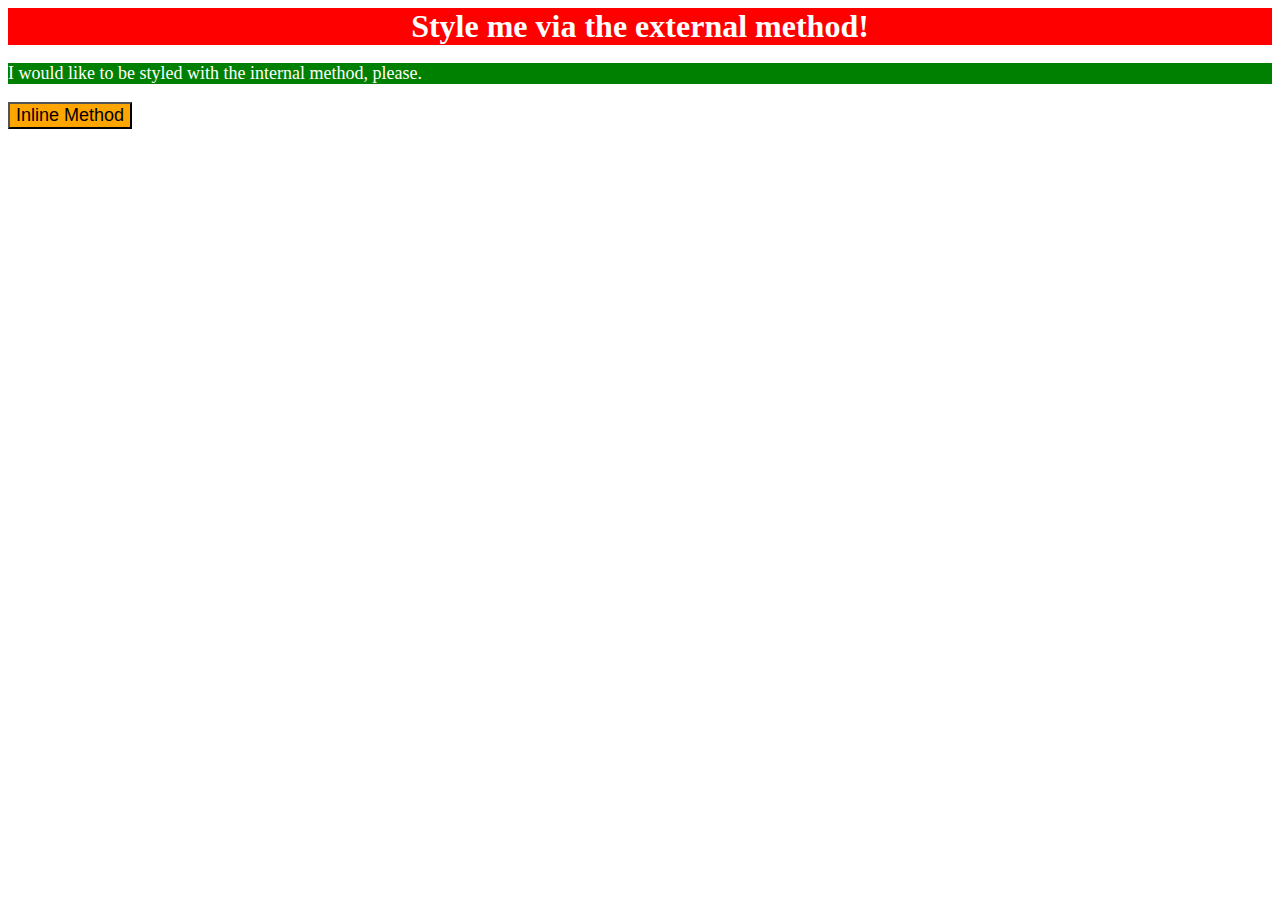
<file: foundations/01-css-methods/index.html>
<!DOCTYPE html>
<html lang="en">
  <head>
    <meta charset="UTF-8">
    <meta http-equiv="X-UA-Compatible" content="IE=edge">
    <meta name="viewport" content="width=device-width, initial-scale=1.0">
    <title>Methods for Adding CSS</title>
    <link rel="stylesheet" href="style.css">
    <style>
      p {
        background-color: green;
        color: white;
        font-size: 18px;
      }
    </style>
  </head>
  <body>
    <div>Style me via the external method!</div>
    <p>I would like to be styled with the internal method, please.</p>
    <button style="background-color: orange;font-size: 18px;">Inline Method</button>
  </body>
</html>
</file>
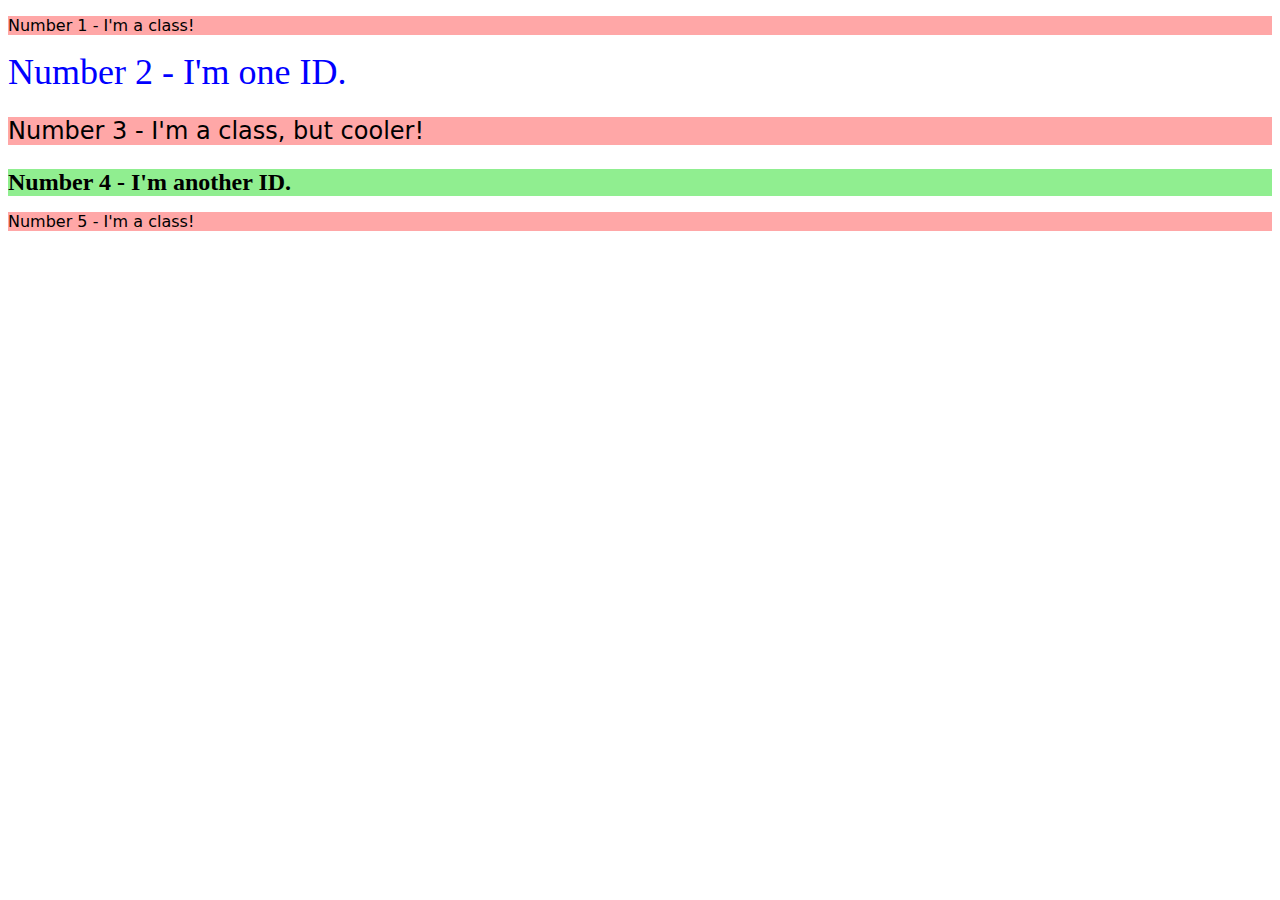
<file: foundations/02-class-id-selectors/index.html>
<!DOCTYPE html>
<html lang="en">
  <head>
    <meta charset="UTF-8">
    <meta http-equiv="X-UA-Compatible" content="IE=edge">
    <meta name="viewport" content="width=device-width, initial-scale=1.0">
    <title>Class and ID Selectors</title>
    <link rel="stylesheet" href="style.css">
  </head>
  <body>
    <p class="odd">Number 1 - I'm a class!</p>
    <div id="second">Number 2 - I'm one ID.</div>
    <p class="odd mediumfont">Number 3 - I'm a class, but cooler!</p>
    <div id="fourth" class="mediumfont">Number 4 - I'm another ID.</div>
    <p class="odd">Number 5 - I'm a class!</p>
  </body>
</html>
</file>
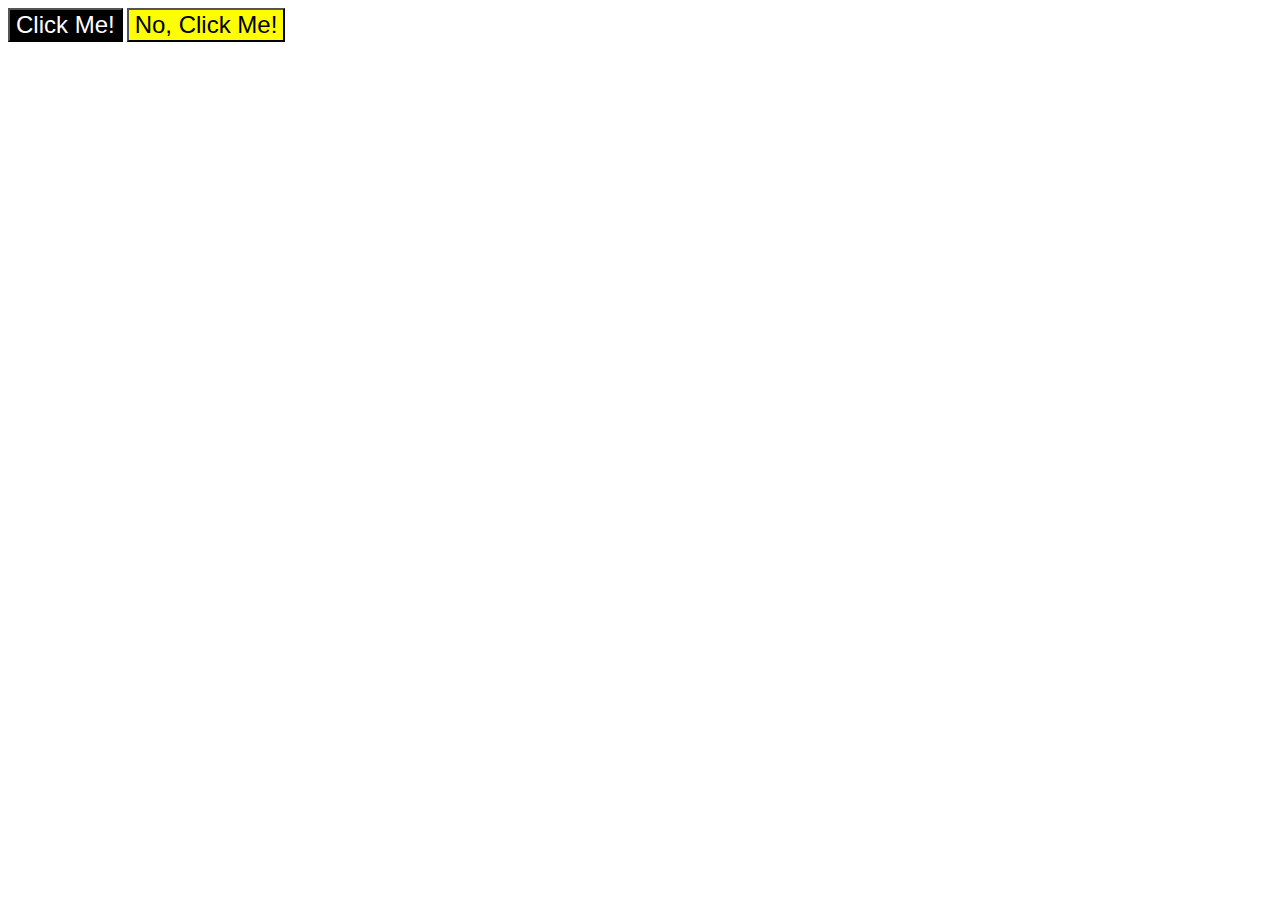
<file: foundations/03-grouping-selectors/index.html>
<!DOCTYPE html>
<html lang="en">
  <head>
    <meta charset="UTF-8">
    <meta http-equiv="X-UA-Compatible" content="IE=edge">
    <meta name="viewport" content="width=device-width, initial-scale=1.0">
    <title>Grouping Selectors</title>
    <link rel="stylesheet" href="style.css">
  </head>
  <body>
    <button class="clickMeButton">Click Me!</button>
    <button class="noClickMeButton">No, Click Me!</button>
  </body>
</html>
</file>
<file: foundations/01-css-methods/style.css>
div {
    background-color: red;
    color: white;
    font-size: 32px;
    text-align: center;
    font-weight: bold;
}
</file>
<file: foundations/02-class-id-selectors/style.css>
.odd {
    background-color: #FFA7A7;
    font-family: Verdana, 'DejaVu Sans', 'sans-serif';
}

#second {
    color: blue;
    font-size: 36px;
}

.mediumfont {
    font-size: 24px;
}

#fourth {
    background-color: lightgreen;
    font-weight: bold;
}
</file>
<file: foundations/03-grouping-selectors/style.css>
.clickMeButton, .noClickMeButton {
    border-top: solid #545454 2px;
    border-left: solid #545454 2px;
    border-right: solid black 2px;
    border-bottom: solid black 2px;
    font-size: 24px;
}

.clickMeButton {
    background-color: black;
    color: white;
}

.noClickMeButton {
    background-color: yellow;
}
</file>
